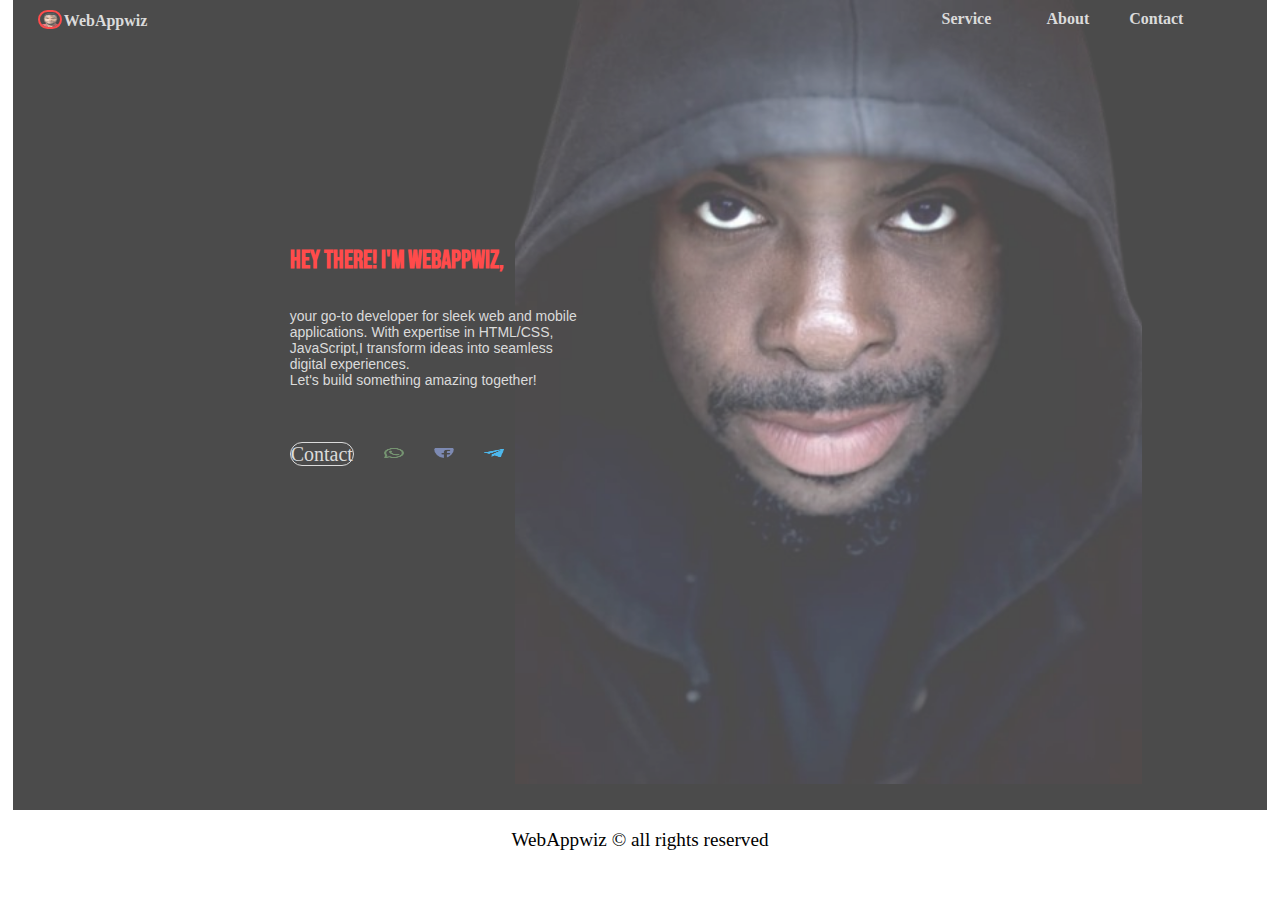
<file: Index.html>
<!DOCTYPE html>
<html lang="en">
<head>
    <meta charset="UTF-8">
    <meta name="viewport" content="width=device-width, initial-scale=1.0">
    <title>WebAppwiz</title>
    <link rel="stylesheet" href="styles.css">
    <link rel="preconnect" href="https://fonts.googleapis.com">
    <link rel="preconnect" href="https://fonts.gstatic.com" crossorigin>
    <link href="https://fonts.googleapis.com/css2?family=Bebas+Neue&display=swap" rel="stylesheet">
</head>
<body>
    <div class="header">
        <div class="header-content">
            <span class="logo">
                <img src="wabappwiz-log-removebg-preview.png" alt="Logo" class="logo-img">
                <h2>WebAppwiz</h2>
            </span>

            <div class="info">
                <pre>

<b>Hey there! I'm WebAppWiz,</b> <br />
                
your go-to developer for sleek web and mobile 
applications. With expertise in HTML/CSS,
JavaScript,I transform ideas into seamless
digital experiences. 
Let's build something amazing together!
                </pre>
                <span class="p1">
                 <h6> <a href="contact.html">Contact</a> </h6>
                    
                        <a href="https://wa.me/+2347013120897">
                            <img src="whatsapp (1).png" alt="WhatsApp" id="whatsapp">
                        </a>
                        <a href="https://www.facebook.com/solomon.ogwu.5621?mibextid=ZbWKwL">
                            <img src="facebook (2).png" id="facebook">
                        </a>
                        <a href="https://t.me/@solomonogwu30">
                            <img src="telegram.png" id="telgrame">
                        </a>
            </span>
            </div>
            <div class="subtop">
             <div class="service-all">
                <a href="service-pageg.html">Service</a>
                   
                </div>
                    <div class="about-all"><a href="About-page.html">About</a></div>
                    <div class="contact-all">
                        <a href="contact-page.html">Contact</a>
                    </div>
                </div> <!------subtop close here--------->

        </div>
    </div>
    <footer>
        <div class="end">
            <p>WebAppwiz &#169; all rights reserved</p>
        </div>
    </footer>
</body>
</html>
</file>
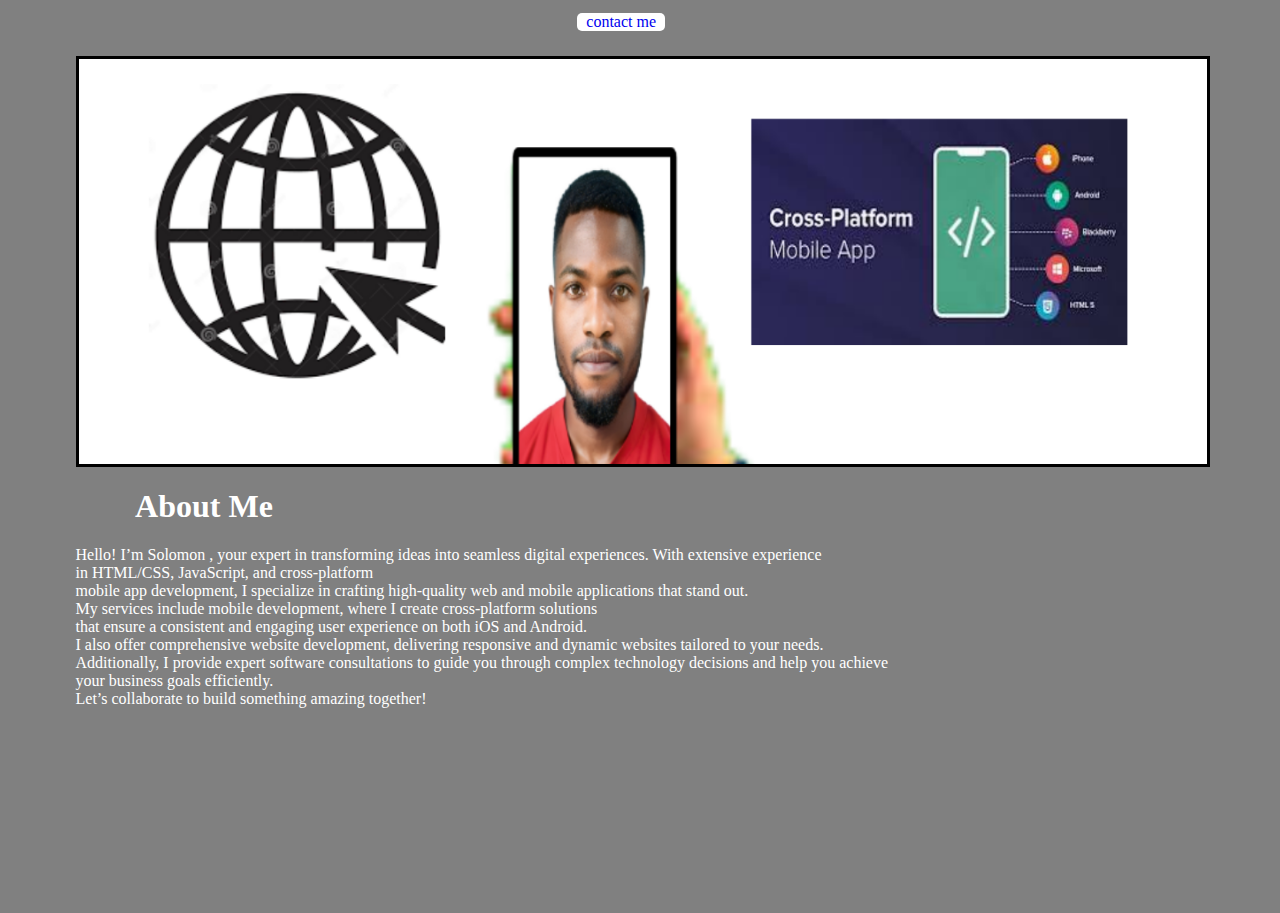
<file: About-page.html>
<!DOCTYPE html>
<html lang="en">
<head>
    <meta charset="UTF-8">
    <meta name="viewport" content="width=device-width, initial-scale=1.0">
    <title>WebAppwiz</title>
    <link rel="stylesheet" href="styles.css">
    <link rel="preconnect" href="https://fonts.googleapis.com">
    <link rel="preconnect" href="https://fonts.gstatic.com" crossorigin>
    <link href="https://fonts.googleapis.com/css2?family=Bebas+Neue&display=swap" rel="stylesheet">
</head>
<body class="body-about">
   <div class="about-us">
    <div class="my-pix"><a href="contact-page.html">contact me</a>
    </div>
    <div class="top-about"> </div>
     <div class="Solomon"> 
<h1 class="me">About Me</h1>
<p>
    Hello! I’m Solomon , your expert in transforming 
     ideas into seamless digital experiences. With extensive 
     experience <br/>in HTML/CSS, JavaScript, and cross-platform <br/>mobile
      app development, I specialize in crafting high-quality web and mobile
       applications that stand out.<br/> My services include mobile 
        development, where I create cross-platform solutions<br/> that
         ensure a consistent and engaging user experience on both iOS
         and Android.<br/> I also offer comprehensive website development,
         delivering responsive and dynamic websites tailored to your needs.<br/>
          Additionally, I provide expert software consultations to guide you 
          through complex technology decisions and help you achieve<br/> your business 
          goals efficiently.<br/> Let’s collaborate to build something amazing together!
    
</p>
    </div>
   </div>
</body>
</html>
</file>
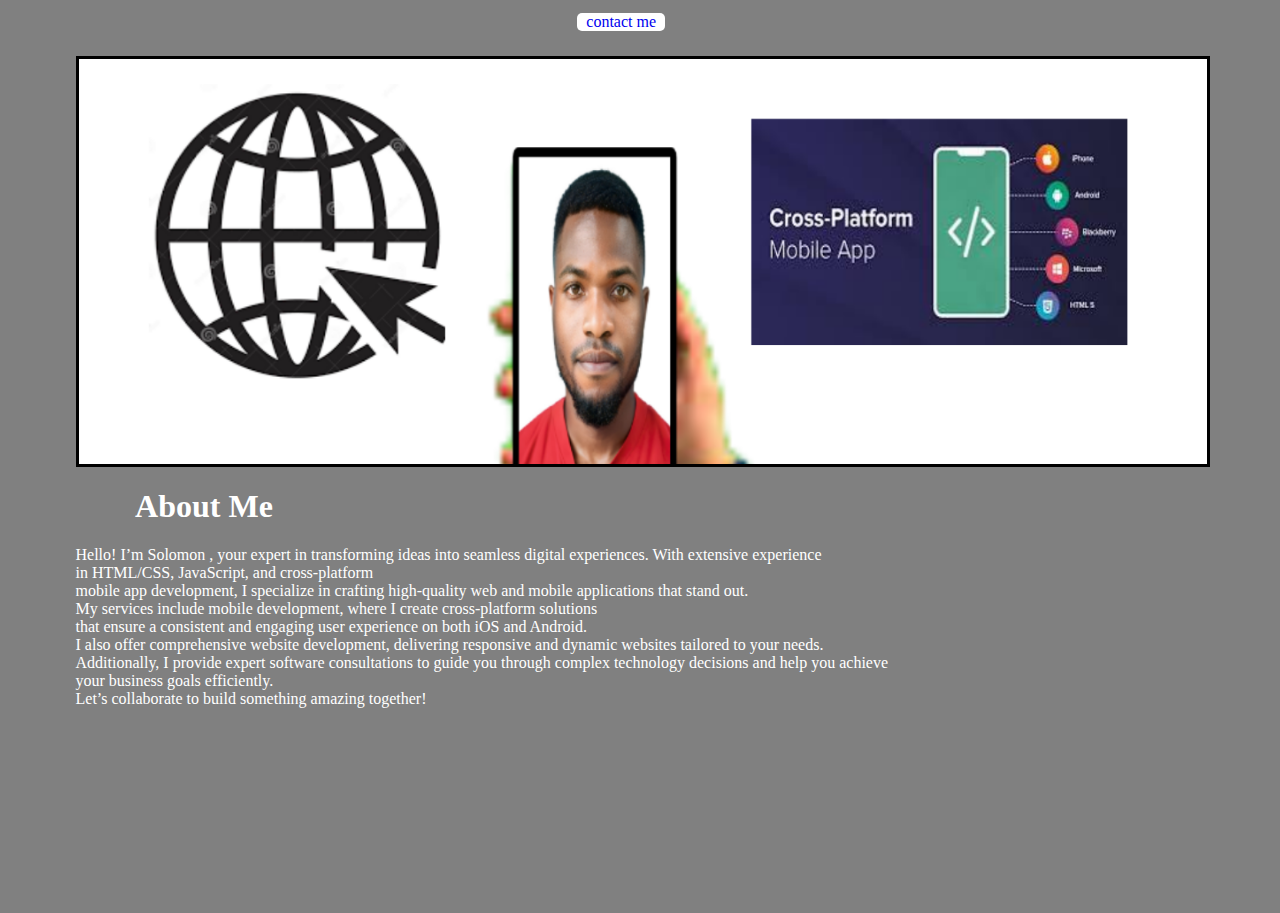
<file: About.html>
<!DOCTYPE html>
<html lang="en">
<head>
    <meta charset="UTF-8">
    <meta name="viewport" content="width=device-width, initial-scale=1.0">
    <title>WebAppwiz</title>
    <link rel="stylesheet" href="styles.css">
    <link rel="preconnect" href="https://fonts.googleapis.com">
    <link rel="preconnect" href="https://fonts.gstatic.com" crossorigin>
    <link href="https://fonts.googleapis.com/css2?family=Bebas+Neue&display=swap" rel="stylesheet">
</head>
<body class="body-about">
   <div class="about-us">
    <div class="my-pix"><a href="contact.html">contact me</a>
    </div>
    <div class="top-about"> </div>
     <div class="Solomon"> 
<h1 class="me">About Me</h1>
<p>
    Hello! I’m Solomon , your expert in transforming 
     ideas into seamless digital experiences. With extensive 
     experience <br/>in HTML/CSS, JavaScript, and cross-platform <br/>mobile
      app development, I specialize in crafting high-quality web and mobile
       applications that stand out.<br/> My services include mobile 
        development, where I create cross-platform solutions<br/> that
         ensure a consistent and engaging user experience on both iOS
         and Android.<br/> I also offer comprehensive website development,
         delivering responsive and dynamic websites tailored to your needs.<br/>
          Additionally, I provide expert software consultations to guide you 
          through complex technology decisions and help you achieve<br/> your business 
          goals efficiently.<br/> Let’s collaborate to build something amazing together!
    
</p>
    </div>
   </div>
</body>
</html>
</file>
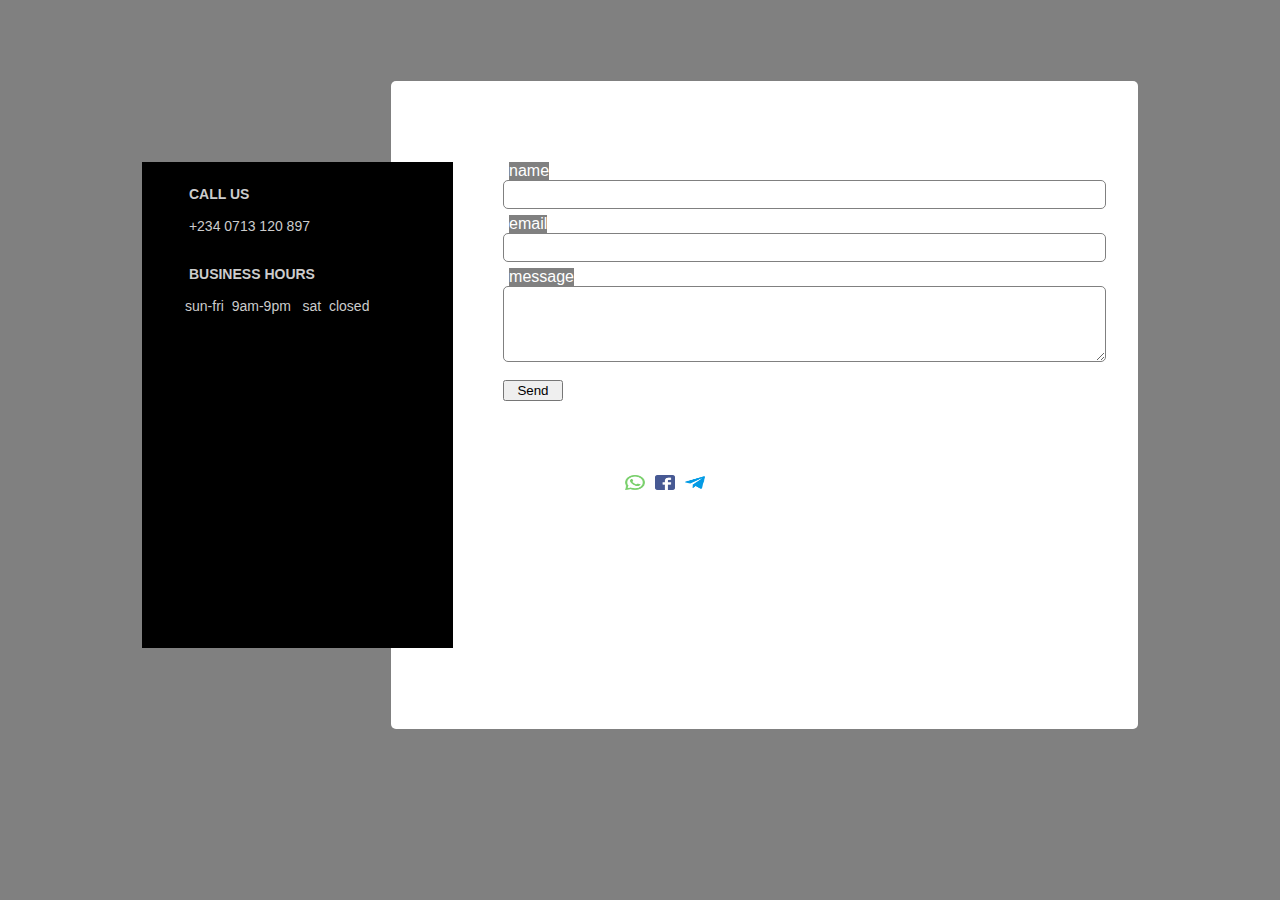
<file: contact-page.html>
<!DOCTYPE html>
<html lang="en">
<head>
    <meta charset="UTF-8">
    <meta name="viewport"content="width=device-width,initial-scale=1.0">
    <title>webappwiz</title>
    <link rel="stylesheet"href="styles.css">
    <link rel="preconnect" href="https://fonts.googleapis.com">
    <link rel="preconnect" href="https://fonts.gstatic.com" crossorigin>
    <link href="https://fonts.googleapis.com/css2?family=Bebas+Neue&display=swap" rel="stylesheet">
</head>
<body class="bod">
   
       
       <div class="min-container">
<div class="iteam-dot">
    <div class="iteam-form">
        
        <pre>
            <b>CALL US </b>
                
            +234 0713 120 897  


           <B> BUSINESS HOURS </B>
          
           sun-fri  9am-9pm   sat  closed
            
        </pre> 
            
        <!----------form goes here-->
    </div>
    <div class="call-detail">
        <div class="item-form">
            <form action="/submit" method="POST" class="form">
                <label for="name" id="label">name</label>
            <input type="text" name="name" required id="input">

           <label for="Email" id="label"> email </label><input type="email" name="email" required id="input">
             
            <label for="message" id="label">message</label>
            <textarea name="message" rows="5" required id="input2"></textarea> 
            <br/>
            <button id="send-but">Send</button>
            
            </form>
             
    </div>
    <div class="rat">
        <a href="https://wa.me/+2347013120897">
            <img src="whatsapp (1).png" alt="WhatsApp" class="whatsapp"> </a>
         <a href="https://www.facebook.com/solomon.ogwu.5621?mibextid=ZbWKwL">
        <img src="facebook (2).png" class="facebook">
        </a>
    <a href="https://t.me/@solomonogwu30">
        <img src="telegram.png" class="telgrame">
        </a>
        </div>
</div>

       </div> 
    
   
</body>
</file>
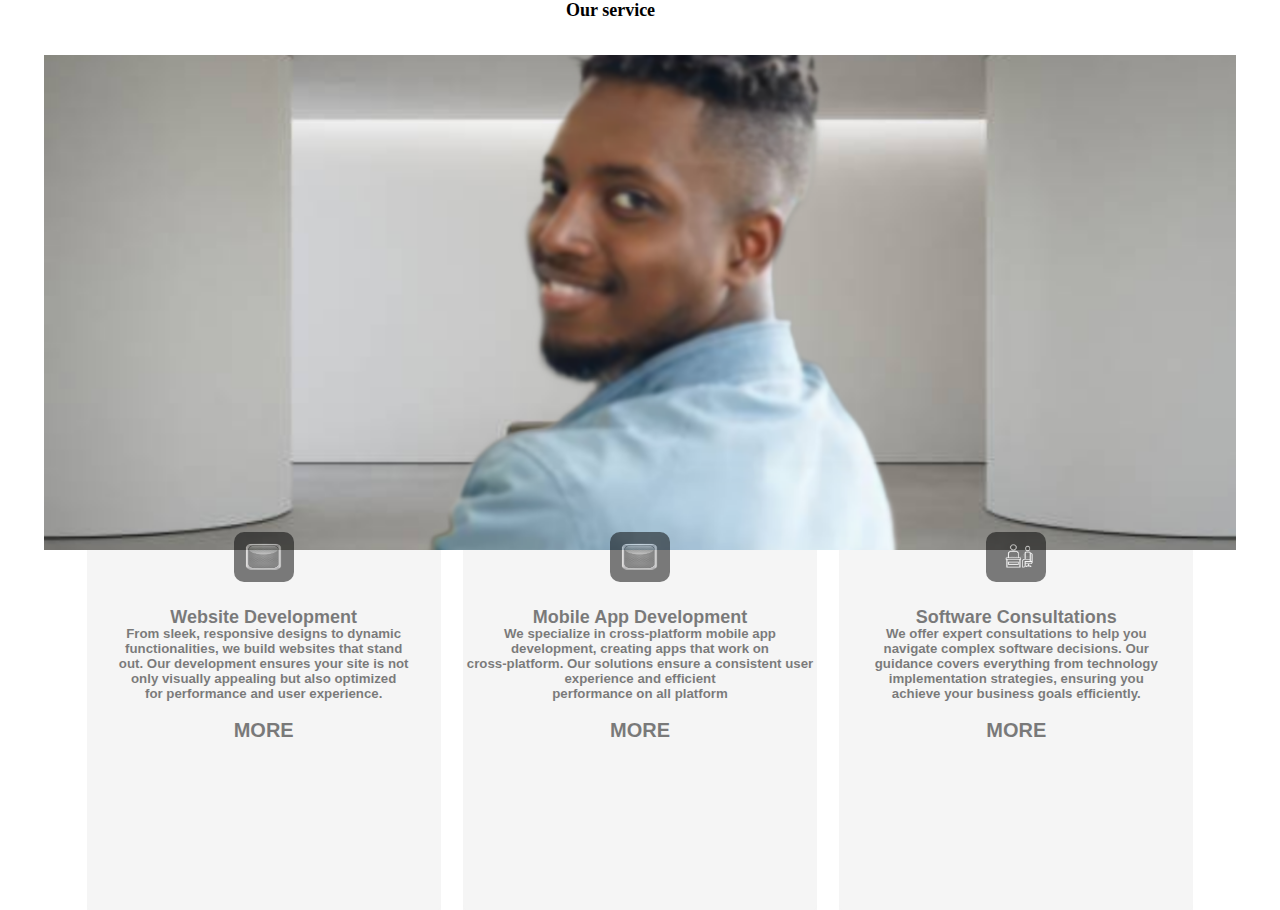
<file: service-page.html>
<!DOCTYPE html>
<html lang="en">
<head>
    <meta charset="UTF-8">
    <meta name="viewport" content="width=device-width, initial-scale=1.0">
    <title>webappwiz</title>
    <link rel="stylesheet" href="styles.css">
    <link rel="stylesheet" href="https://cdnjs.cloudflare.com/ajax/libs/font-awesome/6.0.0-beta3/css/all.min.css">
</head>
<body class="boy">
    <div class="our-service"><h1 class="service-h1" >Our service</h1></div>
    <div class="top">
    </div>
    <div class="container">
        <div class="item">
            <div class="overlay">
                   
            </div>
            <div class="content">
              
               <img src="Picsart_24-07-29_22-23-05-086.png" id="icon">
             <h5> <b> Website Development </b> <br>
   From sleek, responsive designs to dynamic functionalities,
    we build websites that stand<br> out. Our development 
    ensures your site is not<br> only visually appealing
     but also optimized<br> for performance and user experience.
</h5>
<a href="contact.html"><B>MORE</B></a>
            </div>
        </div>
        <div class="item">
            <div class="overlay">

            <!---------icon goes here---------->
            </div>
            <div class="content">
                <img src="Picsart_24-07-29_22-23-05-086.png" id="icon"> 
            <!----------------write up goes here-->
    <h5><b>Mobile App Development</b> <br>
        We specialize in cross-platform  mobile app<br> development, creating
         apps that work on<br>
          cross-platform. Our solutions
           ensure a consistent user experience
            and efficient<br> performance on all platform<br>
         
        </h5>
            
            <a href="contact.html"><b>MORE</b></a>
            </div>
        </div>
        <div class="item">
            <div class="overlay">
               <!--------icon goes here-->
            </div>
            <div class="content">
                <!---------write up goes here--->
                <img src="Picsart_24-07-29_22-21-15-636.png" id="icon">
                <h5><b>Software Consultations</b> <br> 
                    We offer expert consultations to help you<br>
                     navigate complex software
                     decisions. Our<br> guidance covers everything 
                     from technology  
                     implementation strategies, ensuring you <br>
                     achieve your business goals efficiently.</h5>
                     <a href="contact.html"><b>MORE</b></a>
            </div>
           
        </div>
    </div>
</body>
</html>
</file>
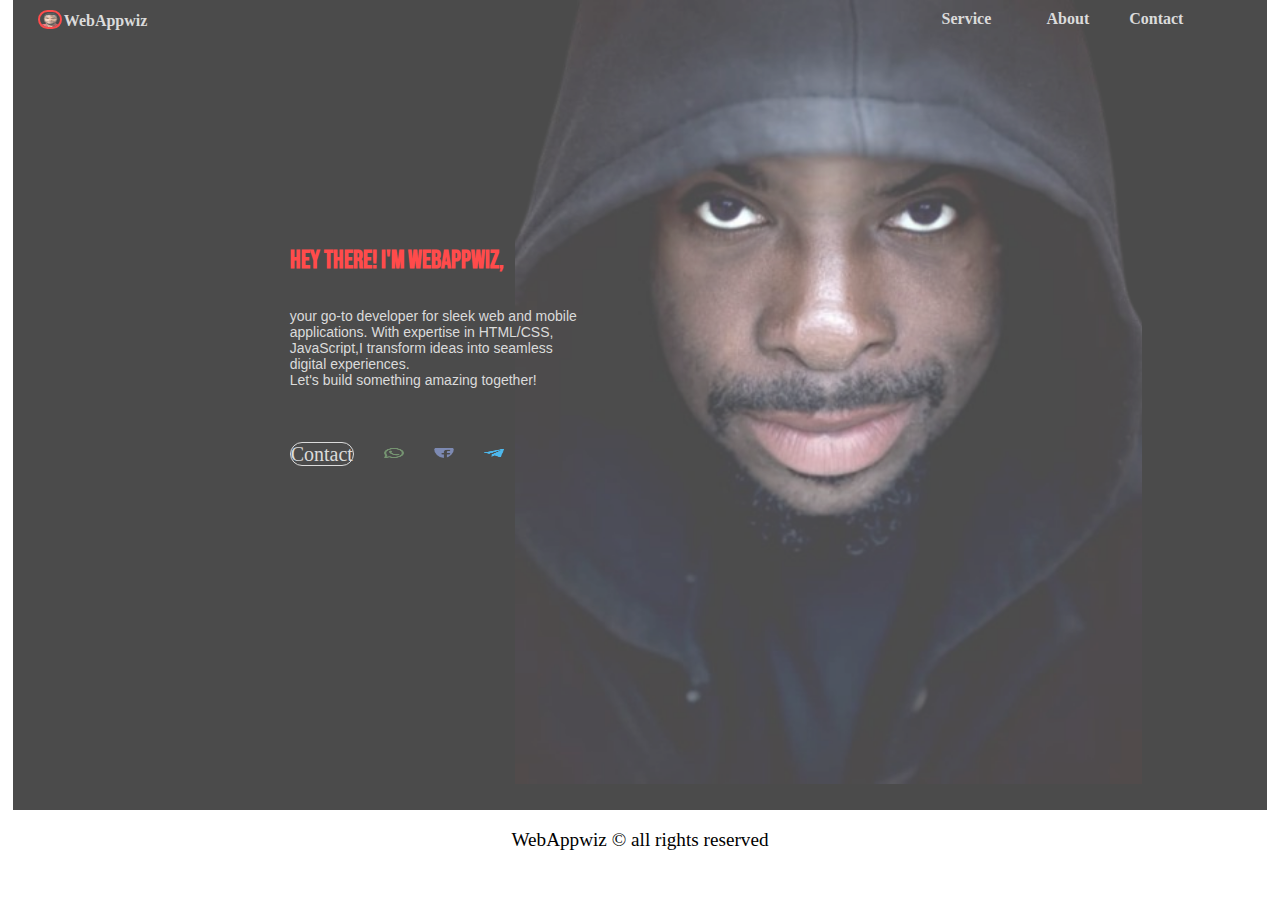
<file: webappwiz.html>
<!DOCTYPE html>
<html lang="en">
<head>
    <meta charset="UTF-8">
    <meta name="viewport" content="width=device-width, initial-scale=1.0">
    <title>WebAppwiz</title>
    <link rel="stylesheet" href="styles.css">
    <link rel="preconnect" href="https://fonts.googleapis.com">
    <link rel="preconnect" href="https://fonts.gstatic.com" crossorigin>
    <link href="https://fonts.googleapis.com/css2?family=Bebas+Neue&display=swap" rel="stylesheet">
</head>
<body>
    <div class="header">
        <div class="header-content">
            <span class="logo">
                <img src="wabappwiz-log-removebg-preview.png" alt="Logo" class="logo-img">
                <h2>WebAppwiz</h2>
            </span>

            <div class="info">
                <pre>

<b>Hey there! I'm WebAppWiz,</b> <br />
                
your go-to developer for sleek web and mobile 
applications. With expertise in HTML/CSS,
JavaScript,I transform ideas into seamless
digital experiences. 
Let's build something amazing together!
                </pre>
                <span class="p1">
                 <h6> <a href="contact.html">Contact</a> </h6>
                    
                        <a href="https://wa.me/+2347013120897">
                            <img src="whatsapp (1).png" alt="WhatsApp" id="whatsapp">
                        </a>
                        <a href="https://www.facebook.com/solomon.ogwu.5621?mibextid=ZbWKwL">
                            <img src="facebook (2).png" id="facebook">
                        </a>
                        <a href="https://t.me/@solomonogwu30">
                            <img src="telegram.png" id="telgrame">
                        </a>
            </span>
            </div>
            <div class="subtop">
             <div class="service-all">
                <a href="service.html">Service</a>
                   
                </div>
                    <div class="about-all"><a href="About.html">About</a></div>
                    <div class="contact-all">
                        <a href="contact.html">Contact</a>
                    </div>
                </div> <!------subtop close here--------->

        </div>
    </div>
    <footer>
        <div class="end">
            <p>WebAppwiz &#169; all rights reserved</p>
        </div>
    </footer>
</body>
</html>
</file>
<file: styles.css>
body {
        
    height: 100vh;
    margin: 0 auto;
    padding: 0;
    width: 98%;
    max-width: 1400px;
}

.header {
     height: 90%;
     display: flex;
     background-color: black;
     opacity: 0.7;
     background-image: url(cap_guy-removebg-preview.png);
     background-repeat: no-repeat;
     background-position-x: 80%;
     background-size: 50%;
    
width: 100%;
} 

.header-content {
    width: 100%; 
    height: 80%;
    display: flex;
    flex-direction: row;
    margin-left: 20px;
    margin-top: 5px;
    
} 


.logo {
     width: 120px;
    flex-direction: row;
    margin-top: 10px;

    display: flex;
    height: 20px;
    margin: 5px;
}

h2 {
    color: #ccc;
    font-size: 16px;
margin-top: 5px;
     margin: 2px;
}
.logo-img {
    width: 20px;
    height: 15px;
   border-radius: 36px;
 border: 2px solid red;
   
} 

.info {
    margin-top: 200px;
    text-align: center;
   width: 400px;
   margin-left: 10%;
  
}

.info  b{
    font-family: "Bebas Neue", sans-serif;
    font-weight: 600;
    color: red;
    font-size: 25px;
     

  }

pre {
    text-align: justify;
    font-size: 14px;
    font-family: Arial, Helvetica, sans-serif;
    font-weight: 400;
    color: #ccc;
    padding-top: 10px;
}
.p1{
    color: #ccc;
    border-radius: 36px;
    margin-right: 20px;
    display: flex;
    flex-direction: row;
}


h6 a {
         border: 1px solid #ccc;
         font-size: 20px;
         font-weight: 400;
         border-radius: 36px;
         color: #ccc;
         text-decoration: none;
    
         
}


#whatsapp { width: 20px;
    height: 10px;
margin-left: 30px;
padding-top: 30px;
opacity: 0.5;
}

#facebook {
width: 20px;
height: 10px; 
border-radius: 36px;
margin-left: 30px;
padding-top: 30px;
} 

#telgrame{
width: 20px;
height: 10px; 
margin-left: 30px;
padding-top: 30px;
}

.subtop{
        display: flex;
        flex-direction: row;
        width: 300px;
        margin-left: 20%;
        height: 200px;
       
}


.service-all{
          margin-left: 5px;
          position: absolute;
          display: inline-block;
          Cursor:pointer;
          margin-top: 5px;
         

}
.service-all a {
                 text-decoration: none;

                 color: #ccc;
                 font-size: 16px;
                 font-weight: 900;
                

}



.about-all{
    margin-left: 110px;
    display: inline-block;
    Cursor:pointer;
    margin-top: 5px;
    color: #ccc;

}
.contact-all a {
                 color: #ccc;
                 font-size: 16px;
                 font-weight: 900;
                 text-decoration: none;
}

.contact-all{
    margin-left: 40px;
   
    display: inline-block;
    Cursor:pointer;
    margin-top: 5px;

}
.about-all a {
                color: #ccc;
                font-size: 16px;
                font-weight: 900;
                text-decoration: none;
}

#cont {
   
            background-color: black;
            color: #ccc;
            font-family: Arial, Helvetica, sans-serif;
            font-size: 16px;
            border: none;
            font-weight: 900;
            width: 150px;
            
}

footer{
    margin: 0;
    padding: 0;
}
.end {
    text-align: center;
    font-size: larger;
}
.end p {
    color: black;
    text-align: center;
}
     


/*contact style*/

.bod{
    height: 100vh;
    width: 98%;
   background-color: gray;
   

}

.min-container{
                width: 100;
                height: 90%;
                display: flex;
}

.iteam-dot{
    position: relative;
    flex: 1;
    margin: 0 5px; /*  Add space between columns */
    display: flex;
    align-items: center;
    justify-content: center;
    font-family: Arial, sans-serif;
   background-color:gray;
   height: 100%;
}
.iteam-form {
    
    position: absolute;
    left: 0;
    width: 25%;
    height: 60%;
   /* Semi-transparent overlay */
    display: flex;
   display:flex;
   flex-direction: column;
    font-size: 16px;
    z-index: 2;
    pointer-events: none; /* Optional: Allows clicks to pass through the overlay */
   color: black;
   background-color:black;
   margin-left: 10%;
  
} 

.call-detail  {
                  
    z-index:1;
    text-align: center;
    font-size: 16px;
height: 80%;
width: 60%;
background-color: white;
border-radius: 5px;
margin-left: 20%;

}

#label {
    color: white;
    text-align: left;
    margin-left: 1%;
    background-color: gray;
    width: fit-content;
    margin-top: 1%;
}



.form {
       width: 80%;
       height: 100%;
       display: flex;
       flex-direction: column;
       margin-left: 15%;
       margin-top: 10%;
       background-color: white;
       
}   
#input {
          width: 100%;
          height: 25px;
          color: black;
          
          border: 1px solid gray;
          border-radius: 5px;
          
} 
#input2 {
           border: 1px solid gray;
          width: 100%;
          height: 70px;
          color: black;
          border-radius: 5px;
        
          
}
#send-but {
             width: 10%;
}
#send-but:hover {
    background-color: #ccc;
    color: black;
    transition: 0.2s ease-in-out;
}

.logo {
    width: 10%;
   flex-direction: row;
   margin-top: 10px;
   display: flex;
   height: 20px;
   margin: 5px;
}

h3 {
   color: #ccc;
   font-size: 16px;
margin-top: 5px;
    margin: 2px;
}
#logo-img {
   width: 20px;
   height: 15px;
  border-radius: 36px;
border: 2px solid red;
  
} 
.rat {
display: flex;
flex-direction: row;
margin: 0;
margin-left: 30%;
margin-top: 10%;
}
.rat a {
          text-decoration: none;
          border: none;
          
}
    


.whatsapp {
           width: 20px;
           height: 15px;
           margin-left: 10px;
}

.facebook {
    width: 20px;
    height: 15px;
    margin-left: 10px;
}
.telgrame {
    width: 20px;
    height: 15px;
    margin-left: 10px;
}









/*contact end here*/

/* service styling*/

.boy {
    width: 98%;
    height: 100vh;
    
}
.our-service {
               height: 5%;
               width: 98%;
              

}
.service-h1 {
             color: black;
             margin-left: 45%;
            margin-top: 0%;
            font-size: 18px;
}
.top {
background-image: url(Picsart_24-07-29_22-33-24-152.png);
background-repeat: no-repeat;
background-position: center;
background-size: 95%;
height:55%;
width: 100%;
margin-top: 0.8%;
}

.container {
    display: flex;
    flex-direction: row;
    width: 90%;
    height: 40%; 
    margin-left: 5%;
   
}

.item {
    position: relative;
    flex: 1;
    margin: 0 1%; /*  Add space between columns */
    display: flex;
    align-items: center;
    justify-content: center;
    font-family: Arial, sans-serif;
   background-color: rgb(241, 227, 227);
   height: 100%;
   
}

.content {
    z-index:1;
    text-align: center;
    font-size: 16px;
height: 100%;
width: 100%;
background-color: whitesmoke;
border-radius: 5px;
opacity: 0.5;

}
h5 b {
    color: black;
    font-size: 18px;
    line-height: 1rem;
}
 .content a {
              color: black;
              font-size: 20px;
              text-decoration: none;
              line-height: 0.5rem;
 }

.overlay {
    position: absolute;
    left: 0;
    width: 100%;
    height: 100%;
   /* Semi-transparent overlay */
    display: flex;
    align-items: center;
    justify-content: center;
    font-size: 16px;
    z-index: 1;
    pointer-events: none; /* Optional: Allows clicks to pass through the overlay */
   color: black;
   background-color: whitesmoke;
}
#icon {
        width: 40px;
        height: 30px;
        border-radius: 10px;
        border: 10px solid black;
        margin-top: -5%;
}
/*about styling*/

.body-about {
               color: white;
               width: 98%;
               height: 100vh;
               background-color: gray;
               
}

.about-us {
             width: 100%;
             height: 100%;
            
}

.my-pix {
    background-color: white;
      margin-left: 45%;
      width: 7%;
      border-radius: 5px;
      text-align: center;
      margin-top: 1%;
      
}
.my-pix a {
     text-decoration: none;
   
}
.my-pix:hover {
                   background-color: black;
                   color: white;
                   width: 7%;
}
.my-pix:hover a {
                  color: white;
}

  .top-about {
                 background-image: url(Picsart_24-08-02_13-39-24-463.png);
                 background-repeat: no-repeat;
                 background-size: cover;
                 height: 45%;
                 width: 90%;
                 background-position: center;
                 margin-left: 5%;
                 margin-top: 2%;
                 border: 3px solid black;
                 
  }
  .Solomon {
              color: white;
              border: 1p xolid red;
              
              margin-left: 5%;
            
  }
  .me {
        margin-left: 5%;
  }
  
 
              
/* media query */

@media screen and (max-width: 768px) {
                                   body {
                                   font-size: 14px;
                                   line-height: 1rem;
                                   margin: 0;
                                   padding: 0;
                                   width: 98%
                                   
                                   }

                           .header {
                            height: 90%;
                             width: 90%;
                            background-color: black;
                            opacity: 0.7;
                            background-image: url(cap_guy-removebg-preview.png);
                            background-repeat: no-repeat;
                            background-position-x: 80%;
                            background-size: 70%;
                             margin-left: 5%;
                           
                   } 
                   .header-content {
                                    width: 100%;
                                    height: 80%;
                                    margin-top: 5px;
                   }
                  

                   .logo {
                    margin: 0;
                   flex-direction: row;
                   display: flex;
                   height: 10%;
                  
                   width: 12px;

           }
           
           h2 {
                   color: #ccc;
                   font-size: 10px;
                margin: 0;
                padding-right: 10px;
           }
           .logo-img {
                   width: 15px;
                   height: 10px;
                  border-radius: 36px;
                border: 1px solid red;
                  margin: 0;
           } 
          .subtop{
            display: flex;
            flex-direction: row;
            width: 40%;
            height: 30%;
            margin: 0;


            
    }
           .service-all{
          
            display: inline-block;
            Cursor:pointer;
            margin-top: 5px;
            width: 10px;
            margin: 0;
           margin-left: 5px;
}

.service-all a {
    text-decoration: none;
    color: #ccc;
    font-size: 10px;
    font-weight: 400;
    margin-left: -100%;
}


         

 

  .about-all{
              text-decoration: none;
            margin: 0;
            margin-left: 22%;
  }

  .about-all a {
                 font-size: 10px;
                 font-weight: 400;
                 margin-left: 5px;
  }

  .contact-all {
                 text-decoration: none;
                 margin: 0;
                 margin-left:5px;
  }
  .contact-all a {
                   font-size: 10px;
                font-weight: 400;
                margin-left: 10%;
  }

  .info {
    margin-bottom: 40%;
    text-align: left;
  height: 100%;
margin: 0;
width: 50%;
}

.info  b{
    font-family: "Bebas Neue", sans-serif;
    font-weight: 600;
    color: red;
    font-size: 20px;
     text-align: left;
margin-top: 150px;

  }

pre {
    text-align: justify;
    font-size: 12px;
    font-family: Arial, Helvetica, sans-serif;
    color: #ccc;
    margin-top: 150px;
    line-height: 1rem;
    
}
.p1{
    color: #ccc;
   
}
.p1 h6 {
    border:0 ;
}

h6 a {
     color: #ccc;
     text-decoration: none;
     font-size: 16px;
     border-radius: 36px;
     border: 1px solid #ccc;
}

#whatsapp { width: 10px;
    height: 10px;
    opacity: 0.8;
    margin-left: 30px;
}

#facebook {
    width: 10px;
    height: 10px; 
    border-radius: 36px;
    margin-left: 20px;
    } 
    
    #telgrame{
    width: 10px;
    height: 10px; 
    margin-left: 20px;
}

    */footer*/
    .end {
            height: 10px;
            background-color: #ccc;
    }
   
    
    

/*contact styling here*/
                                   .bod {
                                    font-size: 14px;
                                    line-height: 1rem;
                                  

                                   }

                                   #input{
                                    margin: 2% 5%;
                                    width: 80%;
                                    height: 40px;
                                    border-radius: 10px;
                                    color: black;
                            
                            }

                            .form {
                                    
                                    height: 100%;
                                    margin: 3% 0  ;
                                    width: 100%;
                                    
                            }

                            #input2{
                                    margin: 2% 5%;
                                    width: 80%;
                                    height: 100px;
                                    border-radius: 10px;
                                    color: black;
                            
}
#label {
         color: white;
         text-align: left;
         margin-left: 5%;
         background-color: gray;
         width: fit-content;
}
.iteam-form {
    
    position: absolute;
    left: 0;
    width: 25%;
    height: 60%;
   /* Semi-transparent overlay */
    display: flex;
   display:flex;
   flex-direction: column;
    font-size: 16px;
    z-index: 2;
    pointer-events: none; /* Optional: Allows clicks to pass through the overlay */
   color: black;
   background-color:black;
 display: none;
  margin: 5% 5%;
} 
.call-detail  {
    z-index:1;
    text-align: center;
    font-size: 16px;
height: 85%;
width: 80%;
background-color: white;
border-radius: 5px;
margin: 5% 5%;

}
    
#send-but {
    width: 20%;
    margin-left: 5%;
}
/* about me styling */
.my-pix {
    background-color: white;
      margin-left: 40%;
      width: 30%;
      border-radius: 5px;
      text-align: center;
      margin-top: 2%;
      
}
.my-pix:hover {
    background-color: black;
    color: white;
    width: 30%;
}
.top-about {
    background-image: url(Picsart_24-08-02_13-39-24-463.png);
    background-repeat: no-repeat;
    background-size: 100%;
    height: 20%;
    width: 80%;
    background-position: center;
    margin-left: 7%;
    margin-top: 5%;
    border: 3px solid black;
    
}

.Solomon {
    color: white;
  font-size: 16px;
  margin-left: 5%;
  font-family: 'Times New Roman', Times, serif;
  
  
}
.me {
margin-left: 5%;
font-size: 14px;

}
/* our service styling */

.our-service {
    height: 5%;
    width: 98%;
   

}
.service-h1 {
  color: black;
  margin-left: 35%;
 margin-top: 0;
}

.boy {
       width: 98%;
       height: 100%;
}
.container{
             display: flex;
             flex-direction: column;
             height: 100%;
             width: 90%;
             border: 1px solid red;
             margin: 0;
}


.content {
    text-align: center;
    font-size: 14px;
height: 100%;
width: 100%;
background-color: whitesmoke;
border-radius: 5px;
opacity: 0.5;
border: 1px solid red;

}
h5 b { 
    color: black;
    font-size: 18px;
    line-height: 2rem;
}
 .content a {
              color: black;
              font-size: 20px;
              text-decoration: none;
 }
 
#icon {
    width: 15%;
    height: 10%;
    border-radius: 10px;
    border: 10px solid black;
   margin-top: 1%;
   
   
} 
overlay {
    position: absolute;
    
    width: 100%;
    height: 100%;
   /* Semi-transparent overlay */
    display: flex;
    font-size: 14px;
   /* z-index: 1;*/
    pointer-events: none; /* Optional: Allows clicks to pass through the overlay */
   color: black;
   background-color: whitesmoke;
}

.item {
    position: relative;
   display: flex;
   flex-direction: column;
    align-items: center;
    justify-content: center;
    font-family: Arial, sans-serif;
   background-color: rgb(241, 227, 227);
   height: 100%;
   width: 100%;
}

}
</file>
